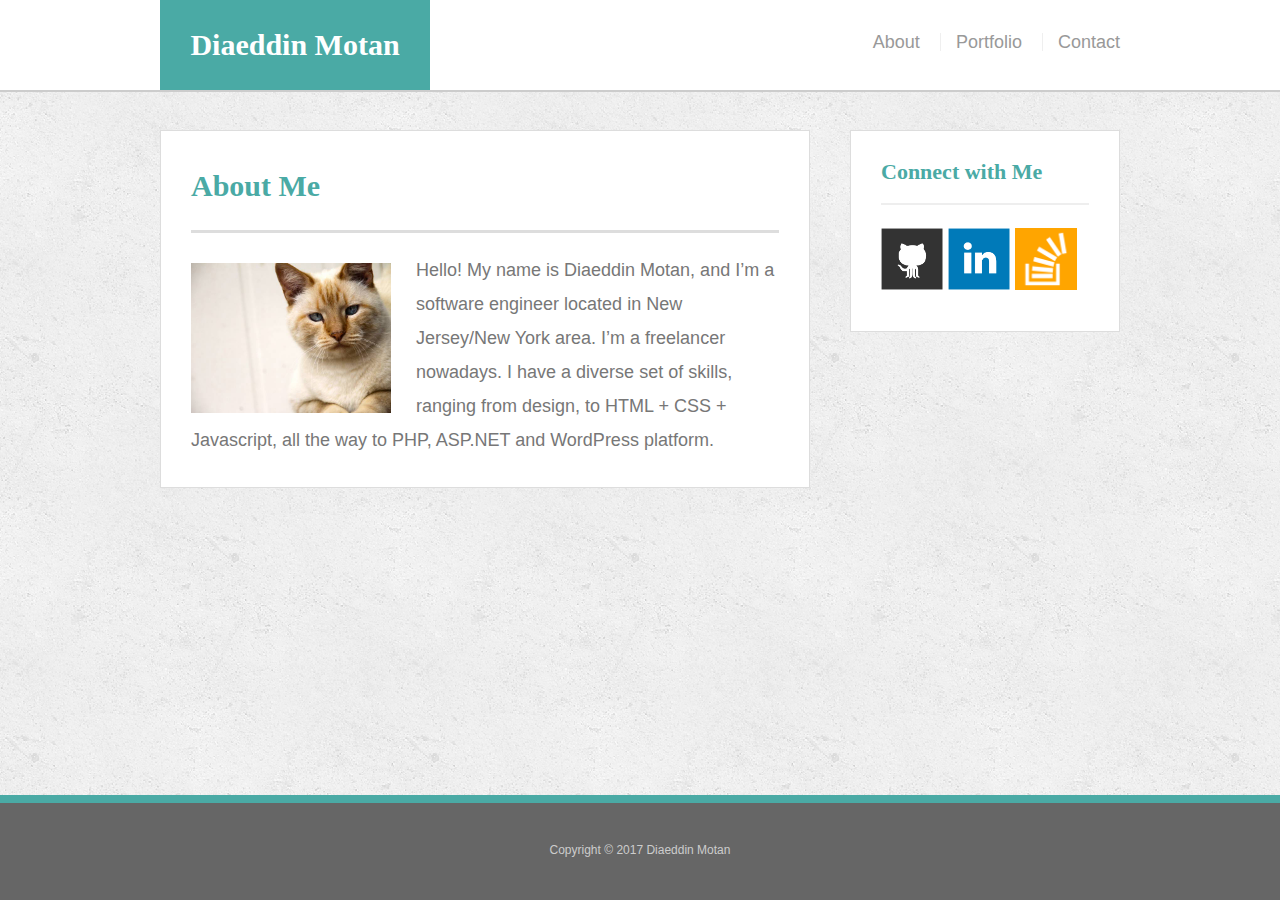
<file: index.html>
<!doctype html>
<html lang="en-us">

<head>
    <meta charset="UTF-8">
    <title>Diaeddin Motan</title>
    <link rel="stylesheet" type="text/css" href="assets/css/reset.css">
    <link rel="stylesheet" type="text/css" href="assets/css/style.css">
</head>

<body>
    <header id="masthead">
        <div class="container">
            <a href="index.html" id="logo">Diaeddin Motan</a>
            <nav>
                <a href="index.html">About</a>
                <a href="portfolio.html">Portfolio</a>
                <a href="contact.html">Contact</a>
            </nav>
        </div>
    </header>
    <div class="wrapper">
        <div id="main-container" class="container">
            <section class="main-section">
                <h1>About Me</h1>
                <img src="assets/images/cat.jpg" class="auth-image" alt="Diaeddin Motan">
                <p>Hello! My name is Diaeddin Motan, and I’m a software engineer located in New Jersey/New York area. I’m a freelancer nowadays. I have a diverse set of skills, ranging from design, to HTML + CSS + Javascript, all the way to PHP, ASP.NET and WordPress platform.</p>
            </section>
            <section class="sidebar">
                <div id="connect">
                    <h2>Connect with Me</h2>
                    <a href="https://github.com/diya2motan"><img src="assets/images/github-128.png" class="social" alt="GitHub" /></a>
                    <a href="https://www.linkedin.com/in/diaeddin-motan"><img src="assets/images/linkedin-128.png" class="social" alt="LinkedIn" /></a>
                    <a href="http://stackoverflow.com/story/diaeddin-motan"><img src="assets/images/stackoverflow-128.png" class="social" alt="Stack Overflow" /></a>
                </div>
            </section>
            <div class="push"></div>
        </div>
    </div>
    <footer>
        <div class="container">
            Copyright &copy; 2017 Diaeddin Motan
        </div>
    </footer>
</body>

</html>
</file>
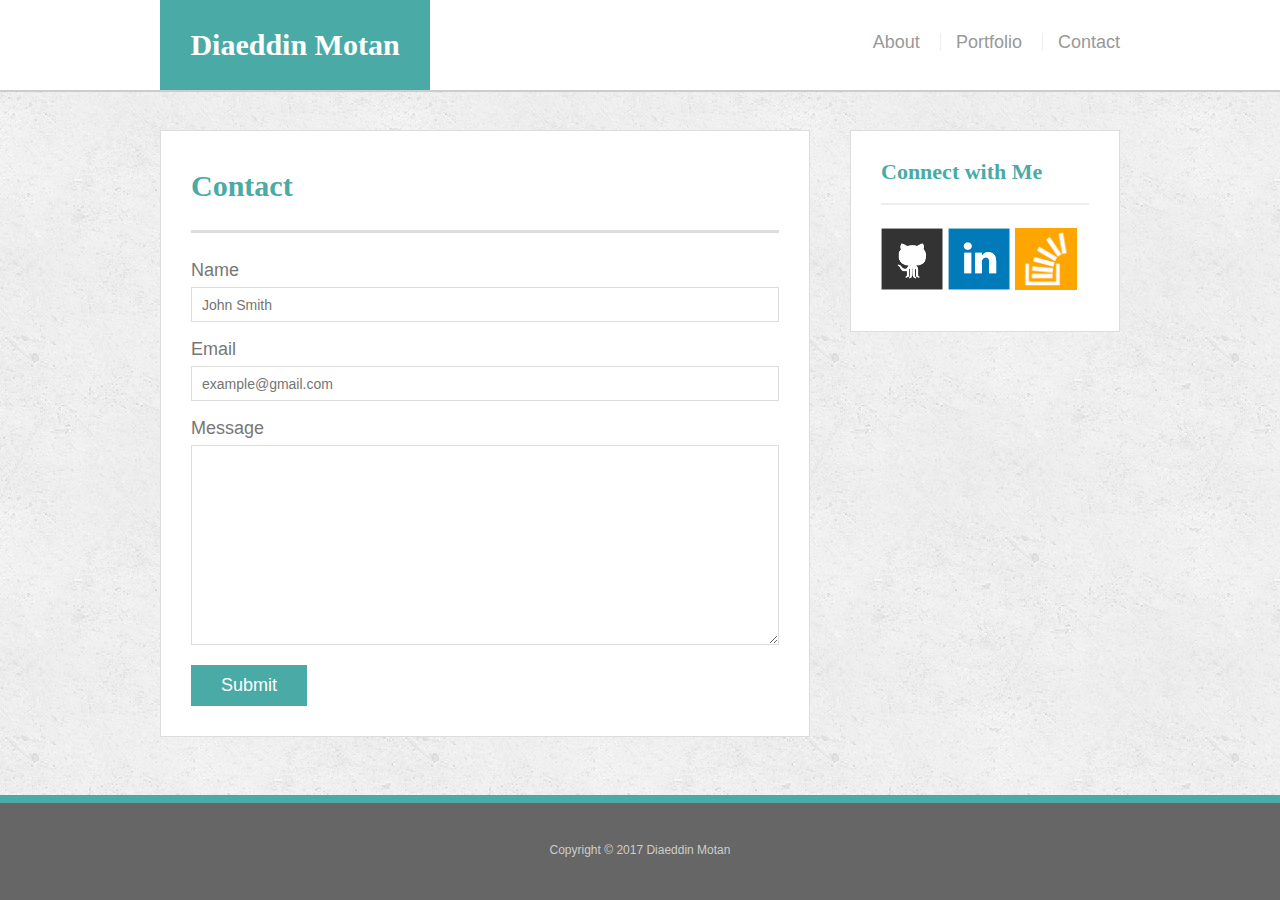
<file: contact.html>
<!doctype html>
<html lang="en-us">

<head>
    <meta charset="UTF-8">
    <title>Contact | Diaeddin</title>
    <link rel="stylesheet" type="text/css" href="assets/css/reset.css">
    <link rel="stylesheet" type="text/css" href="assets/css/style.css">
</head>

<body>
    <header id="masthead">
        <div class="container">
            <a href="index.html" id="logo">Diaeddin Motan</a>
            <nav>
                <a href="index.html">About</a>
                <a href="portfolio.html">Portfolio</a>
                <a href="contact.html">Contact</a>
            </nav>
        </div>
    </header>
    <div class="wrapper">
        <div id="main-container" class="container">
            <section class="main-section">
                <h1>Contact</h1>
                <form id="contact-form">
                    <ul>
                        <li>
                            <label for="name">Name</label>
                            <input type="text" id="name" name="name" placeholder="John Smith" required="required">
                        </li>
                        <li>
                            <label for="email">Email</label>
                            <input type="email" id="email" name="email" placeholder="example@gmail.com" required="required">
                        </li>
                        <li>
                            <label for="message">Message</label>
                            <textarea id="message" name="message" required="required"></textarea>
                        </li>
                    </ul>
                    <input type="submit">
                </form>
            </section>
            <section class="sidebar">
                <div id="connect">
                    <h2>Connect with Me</h2>
                    <a href="https://github.com/diya2motan"><img src="assets/images/github-128.png" class="social" alt="GitHub" /></a>
                    <a href="https://www.linkedin.com/in/diaeddin-motan"><img src="assets/images/linkedin-128.png" class="social" alt="LinkedIn" /></a>
                    <a href="http://stackoverflow.com/story/diaeddin-motan"><img src="assets/images/stackoverflow-128.png" class="social" alt="Stack Overflow" /></a>
                </div>
            </section>
            <div class="push"></div>
        </div>
    </div>
    <footer>
        <div class="container">
            Copyright &copy; 2017 Diaeddin Motan
        </div>
    </footer>
</body>

</html>
</file>
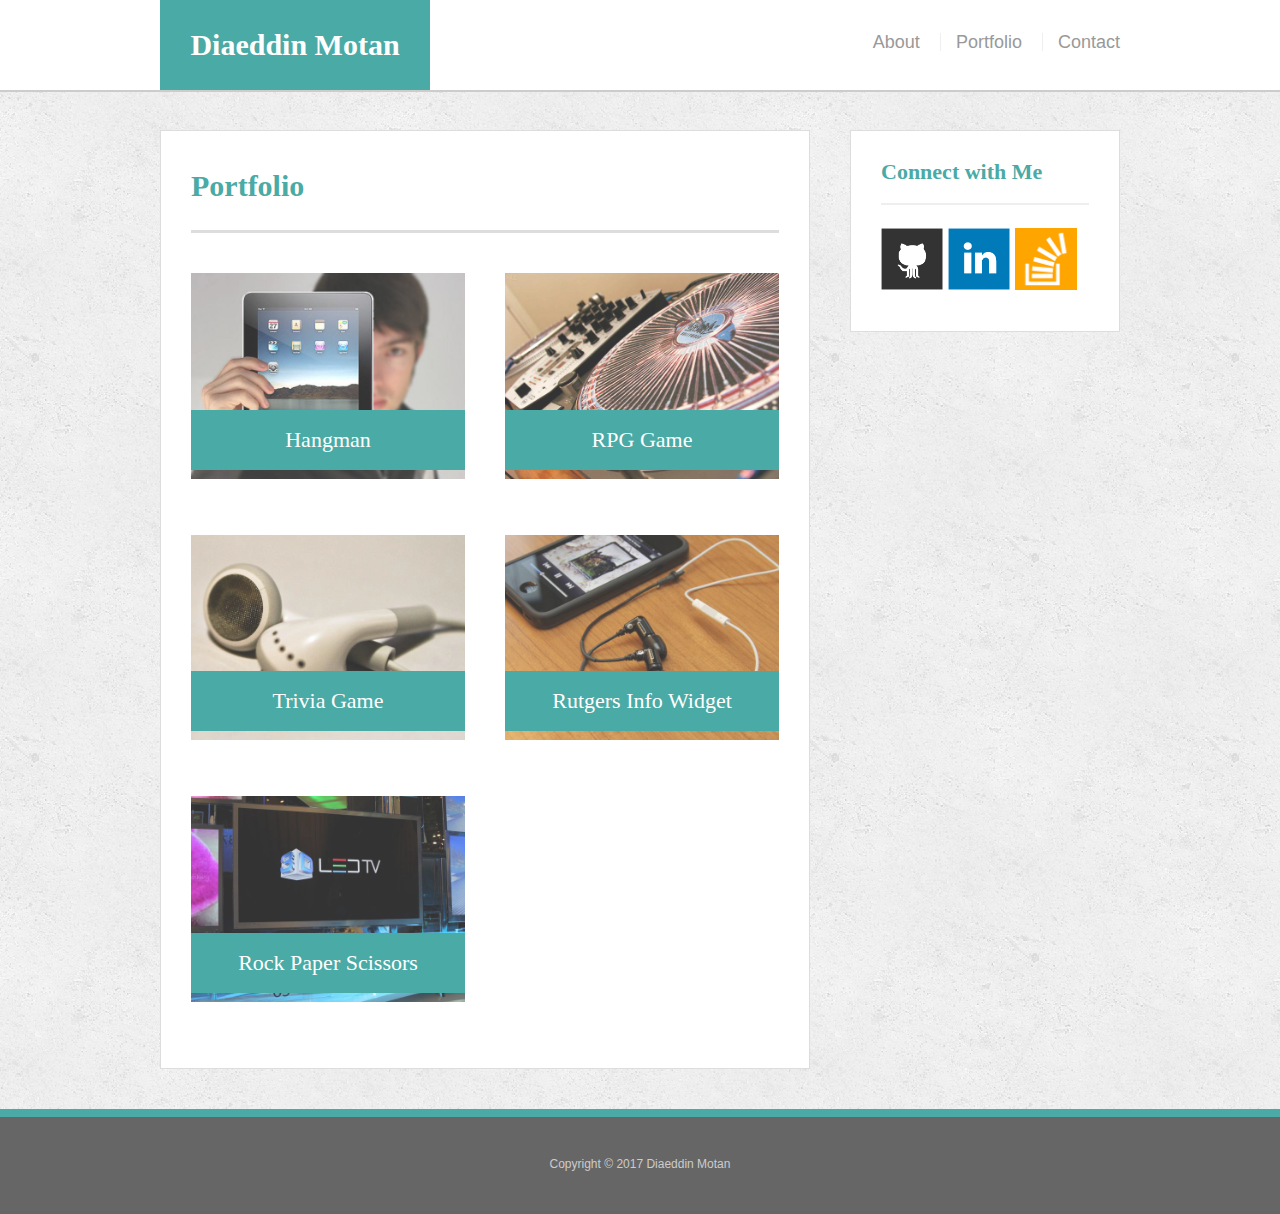
<file: portfolio.html>
<!doctype html>
<html lang="en-us">

<head>
    <meta charset="UTF-8">
    <title>Portfolio | Diaeddin</title>
    <link rel="stylesheet" type="text/css" href="assets/css/reset.css">
    <link rel="stylesheet" type="text/css" href="assets/css/style.css">
</head>

<body>
    <header id="masthead">
        <div class="container">
            <a href="index.html" id="logo">Diaeddin Motan</a>
            <nav>
                <a href="index.html">About</a>
                <a href="portfolio.html">Portfolio</a>
                <a href="contact.html">Contact</a>
            </nav>
        </div>
    </header>
    <div class="wrapper">
        <div id="main-container" class="container">
            <section class="main-section">
                <h1>Portfolio</h1>
                <div class="work">
                    <img src="assets/images/technics-q-c-640-480-1.jpg" alt="hangman">
                    <h3>Hangman</h3>
                </div>
                <div class="work">
                    <img src="assets/images/technics-q-c-640-480-2.jpg" alt="RPG Game">
                    <h3>RPG Game</h3>
                </div>
                <div class="work">
                    <img src="assets/images/technics-q-c-640-480-5.jpg" alt="Trivia Game">
                    <h3>Trivia Game</h3>
                </div>
                <div class="work">
                    <img src="assets/images/technics-q-c-640-480-7.jpg" alt="Rutgers Info Widget">
                    <h3>Rutgers Info Widget</h3>
                </div>
                <div class="work">
                    <img src="assets/images/technics-q-c-640-480-9.jpg" alt="Rock Paper Scissors">
                    <h3>Rock Paper Scissors</h3>
                </div>
            </section>
            <section class="sidebar">
                <div id="connect">
                    <h2>Connect with Me</h2>
                    <a href="https://github.com/diya2motan"><img src="assets/images/github-128.png" class="social" alt="GitHub" /></a>
                    <a href="https://www.linkedin.com/in/diaeddin-motan"><img src="assets/images/linkedin-128.png" class="social" alt="LinkedIn" /></a>
                    <a href="http://stackoverflow.com/story/diaeddin-motan"><img src="assets/images/stackoverflow-128.png" class="social" alt="Stack Overflow" /></a>
                </div>
            </section>
            <div class="push"></div>
        </div>
    </div>
    <footer>
        <div class="container">
            Copyright &copy; 2017 Diaeddin Motan
        </div>
    </footer>
</body>

</html>
</file>
<file: assets/css/style.css>
body {
    font-family: 'Arial', 'Helvetica Neue', Helvetica, sans-serif;
    font-size: 18px;
    color: #777;
    line-height: 34px;
    background: url("../images/concrete_seamless.png");
}

* {
    box-sizing: border-box;
}


/*sticky footer stuff*/


/*http://ryanfait.com/html5-sticky-footer/*/

* {
    margin: 0;
}

html,
body {
    height: 100%;
}

.wrapper {
    min-height: 100%;
    height: auto !important;
    height: 100%;
    margin: 0 auto -105px;
}

footer,
.push {
    height: 105px;
}


/*end sticky footer stuff*/


/*start hover stuff*/

#logo:hover,
input[type=submit]:hover {
    background: #5E7F7E;
}

nav a:hover {
    color: #5E7F7E;
}

.social:hover {
    cursor: pointer;
    opacity: .8;
}


/*general*/

.container {
    clear: both;
    margin: 0 auto;
    width: 100%;
    max-width: 960px;
}

h1,
h2,
h3,
p {
    margin-bottom: 20px;
}

p:last-child {
    margin-bottom: 0;
}

h1,
h2,
h3 {
    font-family: 'Georgia', Times, Times New Roman, serif;
    color: #4aaaa5;
    font-weight: 700;
}

h1 {
    padding-bottom: 20px;
    font-size: 30px;
    line-height: 49px;
    border-bottom: 3px solid #ddd;
}

h2,
h3 {
    font-size: 22px;
}


/*header*/

#masthead {
    position: fixed;
    z-index: 99;
    margin: 0 0 30px;
    overflow: auto;
    width: 100%;
    color: #fff;
    background: #fff;
    border-bottom: 2px solid #ccc;
}

#logo {
    width: 270px;
    height: 90px;
    float: left;
    font-family: 'Georgia', Times, Times New Roman, serif;
    text-align: center;
    line-height: 90px;
    color: #fff;
    font-weight: 700;
    font-size: 30px;
    text-decoration: none;
    background: #4aaaa5;
}

nav {
    float: right;
    margin-top: 25px;
}

nav a {
    display: inline-block;
    margin-left: 15px;
    padding-left: 15px;
    color: #999;
    text-decoration: none;
    line-height: 18px;
    border-left: 1px solid #efefef;
}

nav a:first-child {
    border-left: 0 none;
}


/*footer*/

footer {
    padding: 30px 0;
    clear: both;
    color: #fff;
    color: #ccc;
    font-size: 12px;
    text-align: center;
    background: #666;
    border-top: 8px solid #4aaaa5;
}


/*sidebar*/

.sidebar {
    padding: 30px;
    width: 100%;
    max-width: 270px;
    float: right;
    margin-bottom: 20px;
    background: #fff;
    border: 1px solid #ddd;
}

h3,
.sidebar h2 {
    padding-bottom: 20px;
    margin-bottom: 15px;
    line-height: 22px;
    border-bottom: 2px solid #eee;
}

.social {
    width: 62px;
    height: 62px;
    margin-top: 8px;
    margin-right: 5px;
}

.social:last-child {
    margin-right: 0;
}


/*main*/

#main-container {
    padding-top: 130px;
}

.main-section {
    padding: 30px;
    margin: 0 0 40px 0;
    width: 100%;
    max-width: 650px;
    float: left;
    background: #fff;
    border: 1px solid #ddd;
}


/*portfolio page*/

.work {
    position: relative;
    width: 274px;
    overflow: auto;
    float: left;
    margin: 20px 0 25px;
}

.work:nth-child(even) {
    margin-right: 40px;
}

.work img {
    width: 100%;
    border: 0 none;
    opacity: .8;
}

.work h3 {
    position: absolute;
    bottom: 20px;
    margin-bottom: 0;
    padding: 15px;
    width: 100%;
    color: #fff;
    text-align: center;
    line-height: 30px;
    font-weight: 300;
    background: #4aaaa5;
    border-bottom: 0;
}

.auth-image {
    width: 200px;
    height: auto;
    margin-top: 10px;
    margin-right: 25px;
    float: left;
}


/*contact page*/

#contact-form ul {
    margin-bottom: 20px;
}

#contact-form li {
    margin-bottom: 10px;
}

label,
input[type=text],
input[type=email],
textarea {
    display: block;
    width: 100%;
}

input[type=text],
input[type=email],
textarea {
    height: 35px;
    padding: 0 10px;
    font-size: 14px;
    border: 1px solid #ddd;
}

textarea {
    height: 200px;
}

input[type=submit] {
    padding: 10px 30px;
    color: #fff;
    font-size: 18px;
    cursor: pointer;
    background: #4aaaa5;
    border: 0 none;
}

@media screen and (max-width: 980px) {
    #masthead {
        padding-left: 13%;
        padding-right: 13%;
    }
    .wrapper {
        margin-left: 13%;
    }
    .main-section {
        width: 50%;
        overflow: auto;
    }
    .sidebar {
        margin-right: 13%;
    }
    .auth-image {
        width: 100%;
    }
    .work {
        width: 100%;
    }
}

@media screen and (max-width: 768px) {
    #masthead {
        padding-left: 3%;
        padding-right: 3%;
    }
    .wrapper {
        margin-left: 3%;
        width: 100%;
    }
    .main-section {
        width: 100%;
        max-width: 730px;
    }
    .sidebar {
        float: left;
        width: 100%;
        max-width: 730px;
    }
    .work {
        width: 47%;
    }
    .auth-image {
        width: 50%;
    }
}

@media screen and (max-width: 640px) {
    #masthead {
        width: 100%;
        padding-left: 0;
        padding-right: 0;
        margin-right: 0;
    }
    #logo {
        width: 100%;
    }
    nav {
        width: 100%;
    }
    nav a {
        padding-left: 12%;
        padding-right: 9%;
    }
    .wrapper {
        margin-left: 3%;
        width: 100%;
    }
    .main-section {
        width: 100%;
        max-width: 605px;
        margin-top: 50px;
    }
    .sidebar {
        float: left;
        width: 100%;
        max-width: 605px;
    }
    .work {
        width: 100%;
    }
    .auth-image {
        width: 100%;
    }
}
</file>
